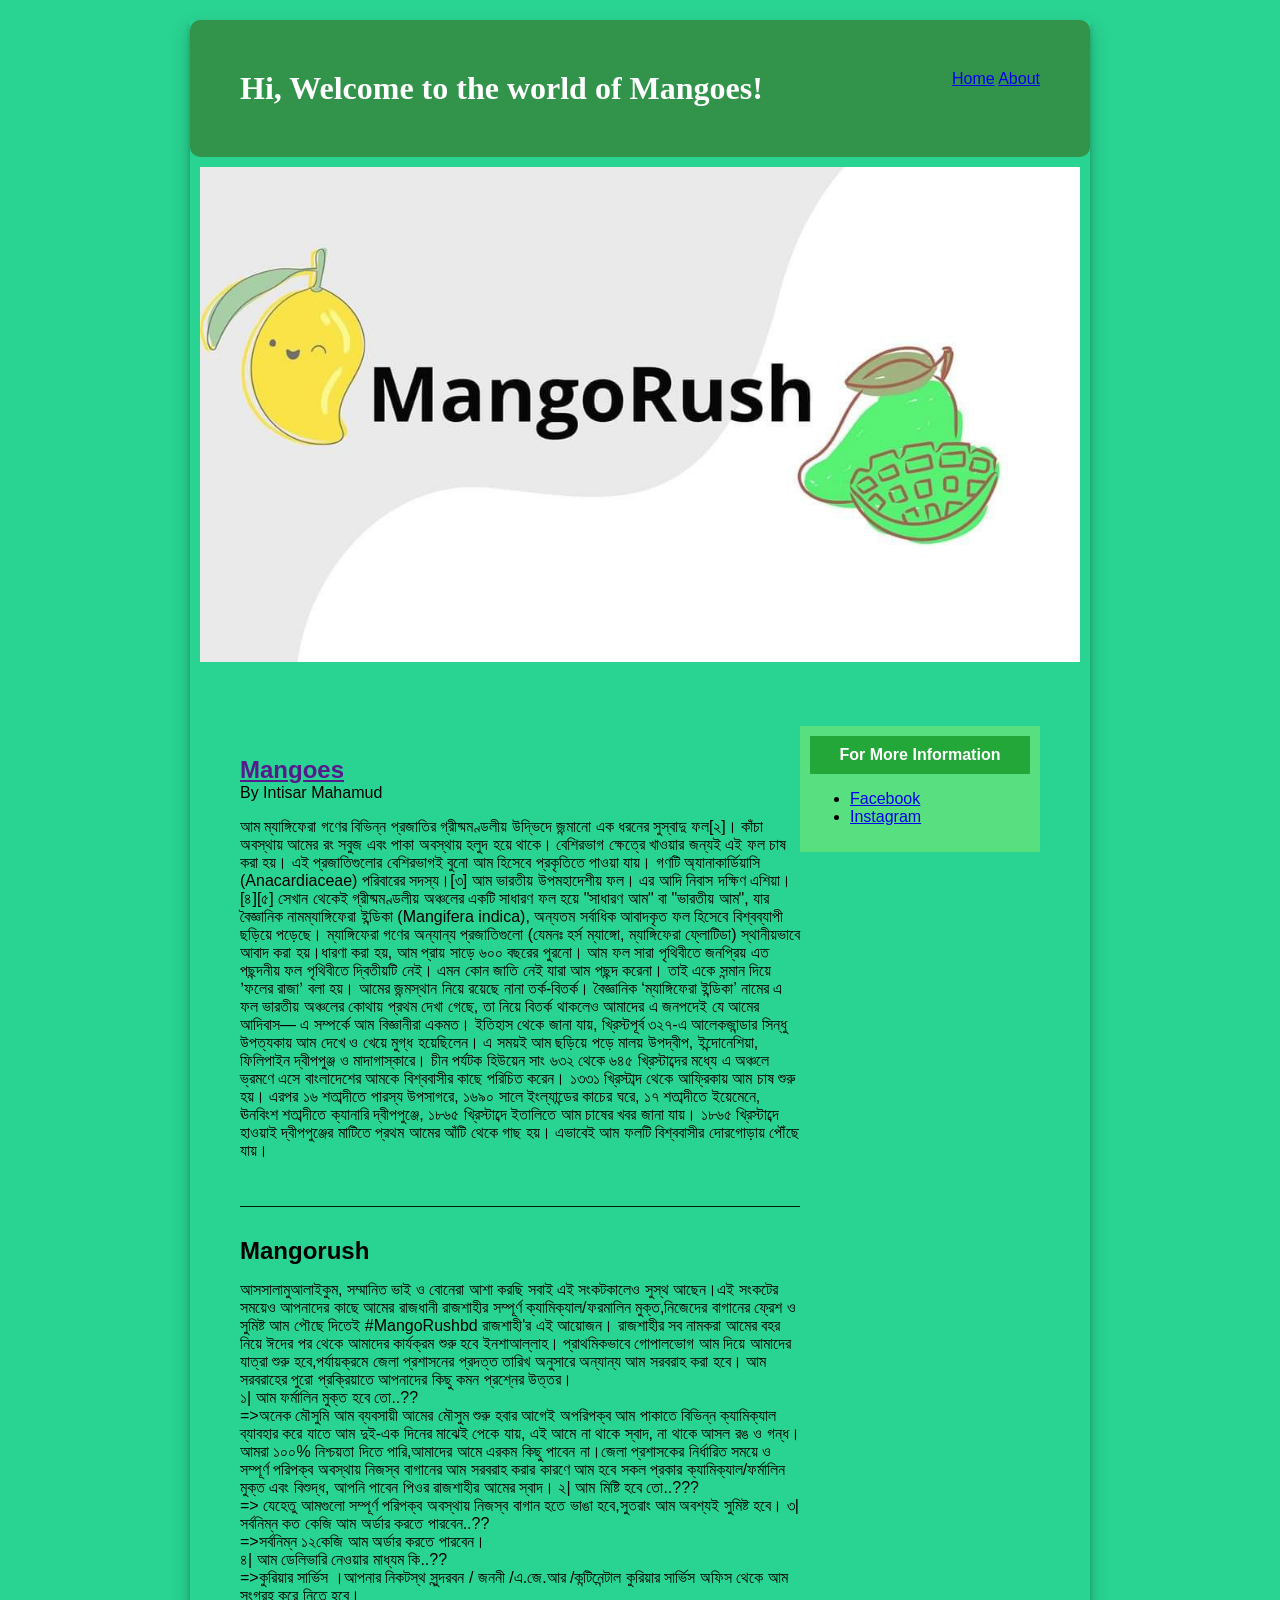
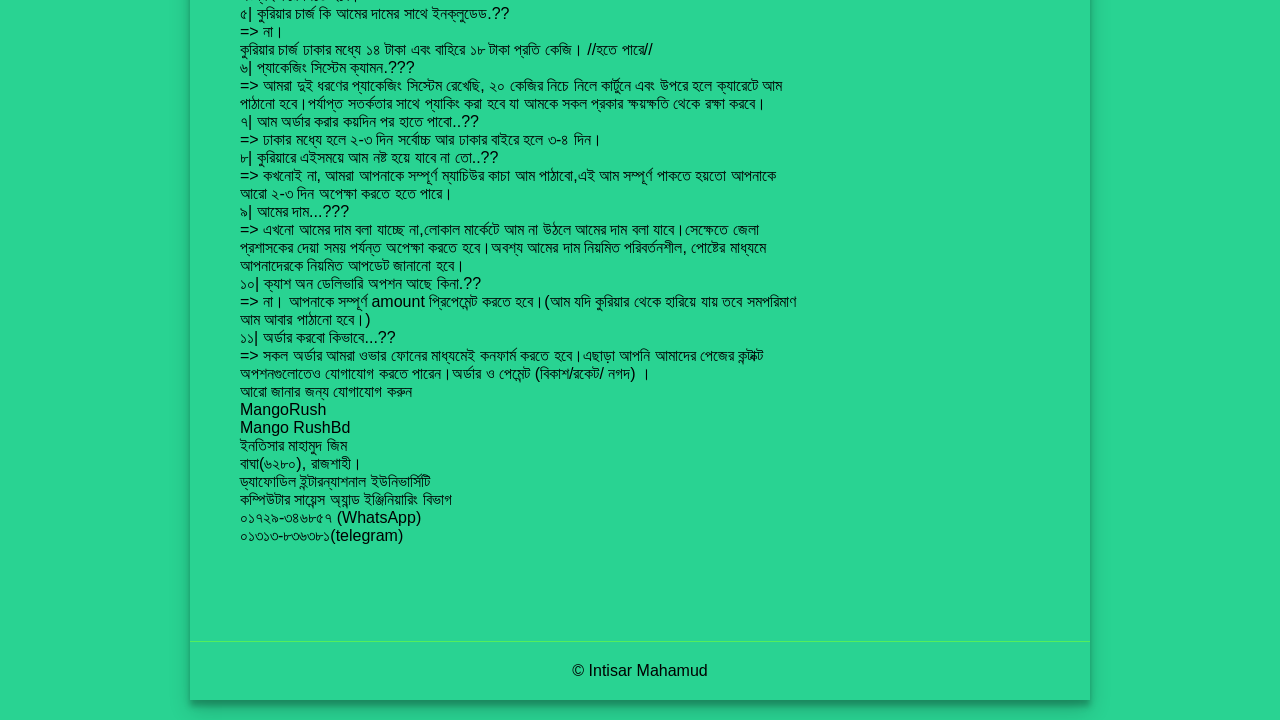
<file: MangoRushsite/index.html>
<!DOCTYPE html>
<html lang="en">
<head>
    <meta charset="UTF-8">
    <meta http-equiv="X-UA-Compatible" content="IE=edge">
    <meta name="viewport" content="width=device-width, initial-scale=1.0">
    <link rel="stylesheet"href="css/style.css">
    <title>Home</title>
</head>
<body>
    <div class="wrapper">
        <header>
            <div id="logo">
                Hi, Welcome to the world of Mangoes!
            </div>
            <nav>
                <a href="index.html">Home</a>
                <a href="about.html">About</a>
            </nav>
        </header>
            <div class="container">  
            <img width="100%"src="img/photo6188456577254666766.jpg" alt="amazing graphics">
            
        </div>
        <main>
            <section>
                <article>
                    <h2><a href="">Mangoes</a></h2>
                    <span>By Intisar Mahamud</span>
                    <p>
                        আম ম্যাঙ্গিফেরা গণের বিভিন্ন প্রজাতির গ্রীষ্মমণ্ডলীয় উদ্ভিদে জন্মানো এক ধরনের সুস্বাদু ফল[২]। কাঁচা অবস্থায় আমের রং সবুজ এবং পাকা অবস্থায় হলুদ হয়ে থাকে। বেশিরভাগ ক্ষেত্রে খাওয়ার জন্যই এই ফল চাষ করা হয়। এই প্রজাতিগুলোর বেশিরভাগই বুনো আম হিসেবে প্রকৃতিতে পাওয়া যায়। গণটি অ্যানাকার্ডিয়াসি (Anacardiaceae) পরিবারের সদস্য।[৩] আম ভারতীয় উপমহাদেশীয় ফল। এর আদি নিবাস দক্ষিণ এশিয়া।[৪][৫] সেখান থেকেই গ্রীষ্মমণ্ডলীয় অঞ্চলের একটি সাধারণ ফল হয়ে "সাধারণ আম" বা "ভারতীয় আম", যার বৈজ্ঞানিক নামম্যাঙ্গিফেরা ইন্ডিকা (Mangifera indica), অন্যতম সর্বাধিক আবাদকৃত ফল হিসেবে বিশ্বব্যাপী ছড়িয়ে পড়েছে। ম্যাঙ্গিফেরা গণের অন্যান্য প্রজাতিগুলো (যেমনঃ হর্স ম্যাঙ্গো, ম্যাঙ্গিফেরা ফ্লোটিডা) স্থানীয়ভাবে আবাদ করা হয়।ধারণা করা হয়, আম প্রায় সাড়ে ৬০০ বছরের পুরনো।

আম ফল সারা পৃথিবীতে জনপ্রিয় এত পছন্দনীয় ফল পৃথিবীতে দ্বিতীয়টি নেই। এমন কোন জাতি নেই যারা আম পছন্দ করেনা। তাই একে সন্মান দিয়ে ʼফলের রাজাʼ বলা হয়।

আমের জন্মস্থান নিয়ে রয়েছে নানা তর্ক-বিতর্ক। বৈজ্ঞানিক ‘ম্যাঙ্গিফেরা ইন্ডিকা’ নামের এ ফল ভারতীয় অঞ্চলের কোথায় প্রথম দেখা গেছে, তা নিয়ে বিতর্ক থাকলেও আমাদের এ জনপদেই যে আমের আদিবাস— এ সম্পর্কে আম বিজ্ঞানীরা একমত। ইতিহাস থেকে জানা যায়, খ্রিস্টপূর্ব ৩২৭-এ আলেকজান্ডার সিন্ধু উপত্যকায় আম দেখে ও খেয়ে মুগ্ধ হয়েছিলেন। এ সময়ই আম ছড়িয়ে পড়ে মালয় উপদ্বীপ, ইন্দোনেশিয়া, ফিলিপাইন দ্বীপপুঞ্জ ও মাদাগাস্কারে।

চীন পর্যটক হিউয়েন সাং ৬৩২ থেকে ৬৪৫ খ্রিস্টাব্দের মধ্যে এ অঞ্চলে ভ্রমণে এসে বাংলাদেশের আমকে বিশ্ববাসীর কাছে পরিচিত করেন। ১৩৩১ খ্রিস্টাব্দ থেকে আফ্রিকায় আম চাষ শুরু হয়। এরপর ১৬ শতাব্দীতে পারস্য উপসাগরে, ১৬৯০ সালে ইংল্যান্ডের কাচের ঘরে, ১৭ শতাব্দীতে ইয়েমেনে, ঊনবিংশ শতাব্দীতে ক্যানারি দ্বীপপুঞ্জে, ১৮৬৫ খ্রিস্টাব্দে ইতালিতে আম চাষের খবর জানা যায়। ১৮৬৫ খ্রিস্টাব্দে হাওয়াই দ্বীপপুঞ্জের মাটিতে প্রথম আমের আঁটি থেকে গাছ হয়। এভাবেই আম ফলটি বিশ্ববাসীর দোরগোড়ায় পৌঁছে যায়। 
                    </p>
                </article>
                <article>
                    <h2>Mangorush</h2>
                    
                    <p>
                        আসসালামুআলাইকুম,
সম্মানিত ভাই ও বোনেরা আশা করছি সবাই এই সংকটকালেও সুস্থ আছেন।এই সংকটের সময়েও আপনাদের কাছে আমের রাজধানী রাজশাহীর সম্পূর্ণ ক্যামিক্যাল/ফরমালিন মুক্ত,নিজেদের বাগানের ফ্রেশ ও সুমিষ্ট আম পৌছে দিতেই #MangoRushbd রাজশাহী'র এই আয়োজন।

রাজশাহীর সব নামকরা আমের বহর নিয়ে ঈদের পর থেকে আমাদের কার্যক্রম শুরু হবে ইনশাআল্লাহ। প্রাথমিকভাবে গোপালভোগ আম দিয়ে আমাদের যাত্রা শুরু হবে,পর্যায়ক্রমে জেলা প্রশাসনের প্রদত্ত তারিখ অনুসারে অন্যান্য আম সরবরাহ করা হবে।

আম সরবরাহের পুরো প্রক্রিয়াতে আপনাদের কিছু কমন প্রশ্নের উত্তর।</br>

১| আম ফর্মালিন মুক্ত হবে তো..??</br>

=>অনেক মৌসুমি আম ব্যবসায়ী আমের মৌসুম শুরু হবার আগেই অপরিপক্ব আম পাকাতে বিভিন্ন ক্যামিক্যাল ব্যাবহার করে যাতে আম দুই-এক দিনের মাঝেই পেকে যায়, এই আমে না থাকে স্বাদ, না থাকে আসল রঙ ও গন্ধ।আমরা ১০০% নিশ্চয়তা দিতে পারি,আমাদের আমে এরকম কিছু পাবেন না।জেলা প্রশাসকের নির্ধারিত সময়ে ও সম্পূর্ণ পরিপক্ব অবস্থায় নিজস্ব বাগানের আম সরবরাহ করার কারণে আম হবে সকল প্রকার ক্যামিক্যাল/ফর্মালিন মুক্ত এবং বিশুদ্ধ, আপনি পাবেন পিওর রাজশাহীর আমের স্বাদ।

২| আম মিষ্টি হবে তো..???</br>

=> যেহেতু আমগুলো সম্পূর্ণ পরিপক্ব অবস্থায় নিজস্ব বাগান হতে ভাঙা হবে,সুতরাং আম অবশ্যই সুমিষ্ট হবে।

৩| সর্বনিম্ন কত কেজি আম অর্ডার করতে পারবেন..??</br>

=>সর্বনিম্ন ১২কেজি আম অর্ডার করতে পারবেন।</br>


৪| আম ডেলিভারি নেওয়ার মাধ্যম কি..??</br>

=>কুরিয়ার সার্ভিস ।আপনার নিকটস্থ সুন্দরবন / জননী /এ.জে.আর /কন্টিনেন্টাল  কুরিয়ার সার্ভিস অফিস থেকে আম সংগ্রহ করে নিতে হবে।</br>


৫| কুরিয়ার চার্জ কি আমের দামের সাথে ইনক্লুডেড.??</br>

=> না। </br>

কুরিয়ার চার্জ ঢাকার মধ্যে ১৪ টাকা এবং বাহিরে ১৮ টাকা প্রতি কেজি। //হতে পারে//</br>


৬| প্যাকেজিং সিস্টেম ক্যামন.???</br>

=> আমরা দুই ধরণের প্যাকেজিং সিস্টেম রেখেছি, ২০ কেজির নিচে নিলে কার্টুনে এবং উপরে হলে ক্যারেটে আম পাঠানো হবে।পর্যাপ্ত সতর্কতার সাথে প্যাকিং করা হবে যা আমকে সকল প্রকার ক্ষয়ক্ষতি থেকে রক্ষা করবে।</br>


৭| আম অর্ডার করার কয়দিন পর হাতে পাবো..??</br>

=> ঢাকার মধ্যে হলে ২-৩ দিন সর্বোচ্চ আর ঢাকার বাইরে হলে ৩-৪ দিন।</br>


৮| কুরিয়ারে এইসময়ে আম নষ্ট হয়ে যাবে না তো..??</br>

=> কখনোই না, আমরা আপনাকে সম্পূর্ণ ম্যাচিউর কাচা আম পাঠাবো,এই আম সম্পূর্ণ পাকতে হয়তো আপনাকে আরো ২-৩ দিন অপেক্ষা করতে হতে পারে।</br>


৯| আমের দাম...???</br>

=> এখনো আমের দাম বলা যাচ্ছে না,লোকাল মার্কেটে আম না উঠলে আমের দাম বলা যাবে।সেক্ষেতে জেলা প্রশাসকের দেয়া সময় পর্যন্ত অপেক্ষা করতে হবে।অবশ্য আমের দাম নিয়মিত পরিবর্তনশীল, পোষ্টের মাধ্যমে  আপনাদেরকে নিয়মিত আপডেট জানানো হবে।</br>


১০| ক্যাশ অন ডেলিভারি অপশন আছে কিনা.??</br>

=> না। আপনাকে সম্পূর্ণ amount প্রিপেমেন্ট করতে হবে।(আম যদি কুরিয়ার থেকে হারিয়ে যায় তবে সমপরিমাণ আম আবার পাঠানো হবে।)</br>


১১| অর্ডার করবো কিভাবে...??</br>

=> সকল অর্ডার আমরা ওভার ফোনের মাধ্যমেই  কনফার্ম করতে হবে।এছাড়া আপনি আমাদের পেজের কন্টাক্ট অপশনগুলোতেও যোগাযোগ করতে পারেন।অর্ডার ও পেমেন্ট (বিকাশ/রকেট/ নগদ) ।</br>


আরো জানার জন্য যোগাযোগ করুন</br>

MangoRush</br>

Mango RushBd</br>

ইনতিসার মাহামুদ জিম</br>

বাঘা(৬২৮০), রাজশাহী।</br>

ড্যাফোডিল ইন্টারন্যাশনাল ইউনিভার্সিটি</br>

কম্পিউটার সায়েন্স অ্যান্ড ইঞ্জিনিয়ারিং বিভাগ</br>

০১৭২৯-৩৪৬৮৫৭ (WhatsApp)</br>

০১৩১৩-৮৩৬৩৮১(telegram)</br>

                        
                    </p>
                </article>
                
                
                
                
            </section>
            <aside>
                <h3>For More Information</h3>
                <ul>
                    <li>
                        <a href="facebook.com/mangorushbd/">Facebook</a>
                    </li>
                    <li>
                        <a href="instagram.com">Instagram</a>
                    </li>
                </ul>

            </aside>
        </main>
        <footer>
            &copy; Intisar Mahamud
        </footer>
    </div> 
        </div>

</body>
</html>
</file>
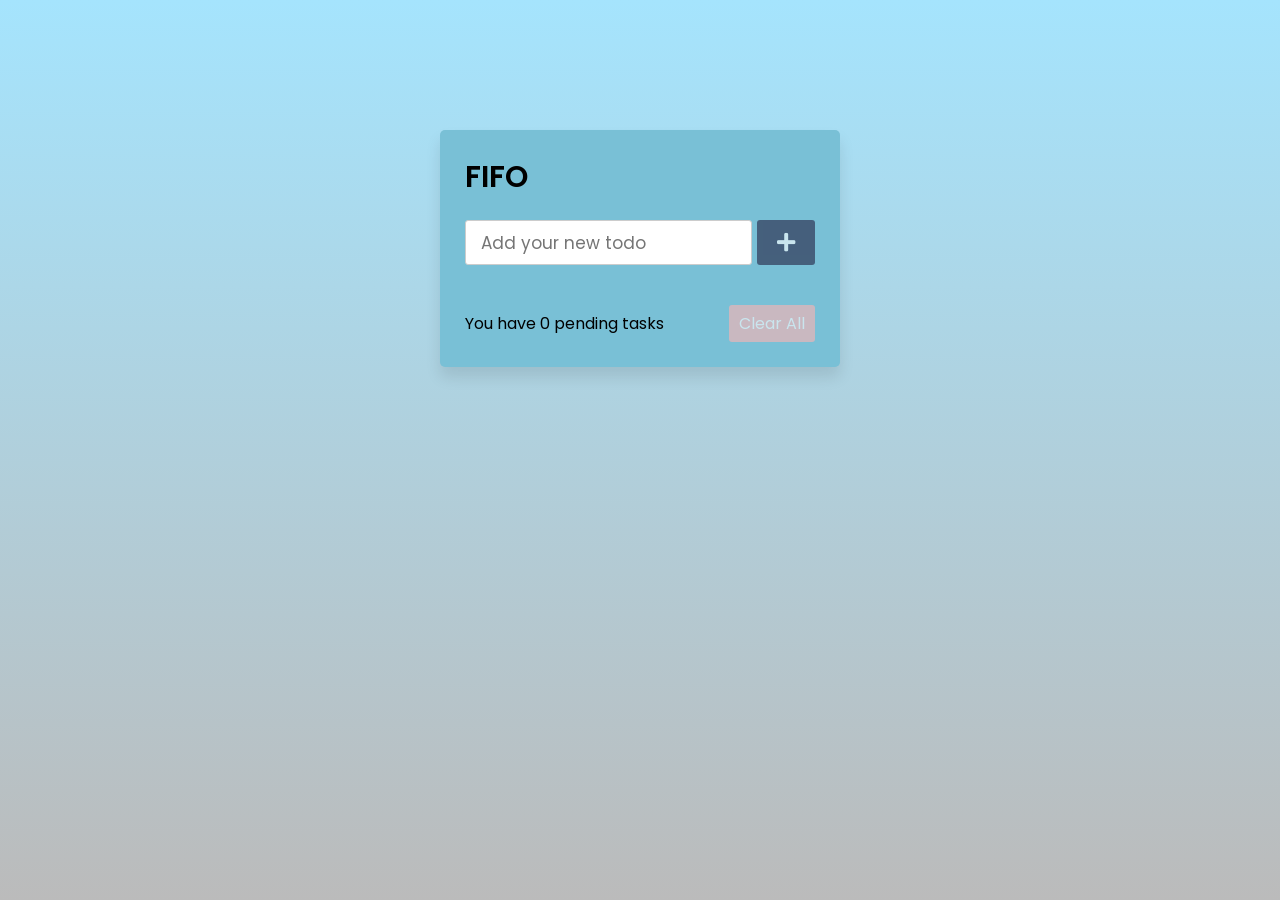
<file: Sp5 project to do list/index.html>
<!DOCTYPE html>
<!-- Created By Intisar Mahamud -->
<html lang="en">
<head>
    <meta charset="UTF-8">
    <meta name="viewport" content="width=device-width, initial-scale=1.0">
    <title>Todo App JavaScript</title>
    <link rel="stylesheet" href="style.css">
    <link rel="stylesheet" href="https://cdnjs.cloudflare.com/ajax/libs/font-awesome/5.15.3/css/all.min.css"/>
</head>
<body>
  <div class="wrapper">
    <header>FIFO</header>
    <div class="inputField">
      <input type="text" placeholder="Add your new todo">
      <button><i class="fas fa-plus"></i></button>
    </div>
    <ul class="todoList">
      <!-- data are comes from local storage -->
    </ul>
    <div class="footer">
      <span>You have <span class="pendingTasks"></span> pending tasks</span>
      <button>Clear All</button>
    </div>
  </div>

  <script src="script.js"></script>

</body>
</html>
</file>
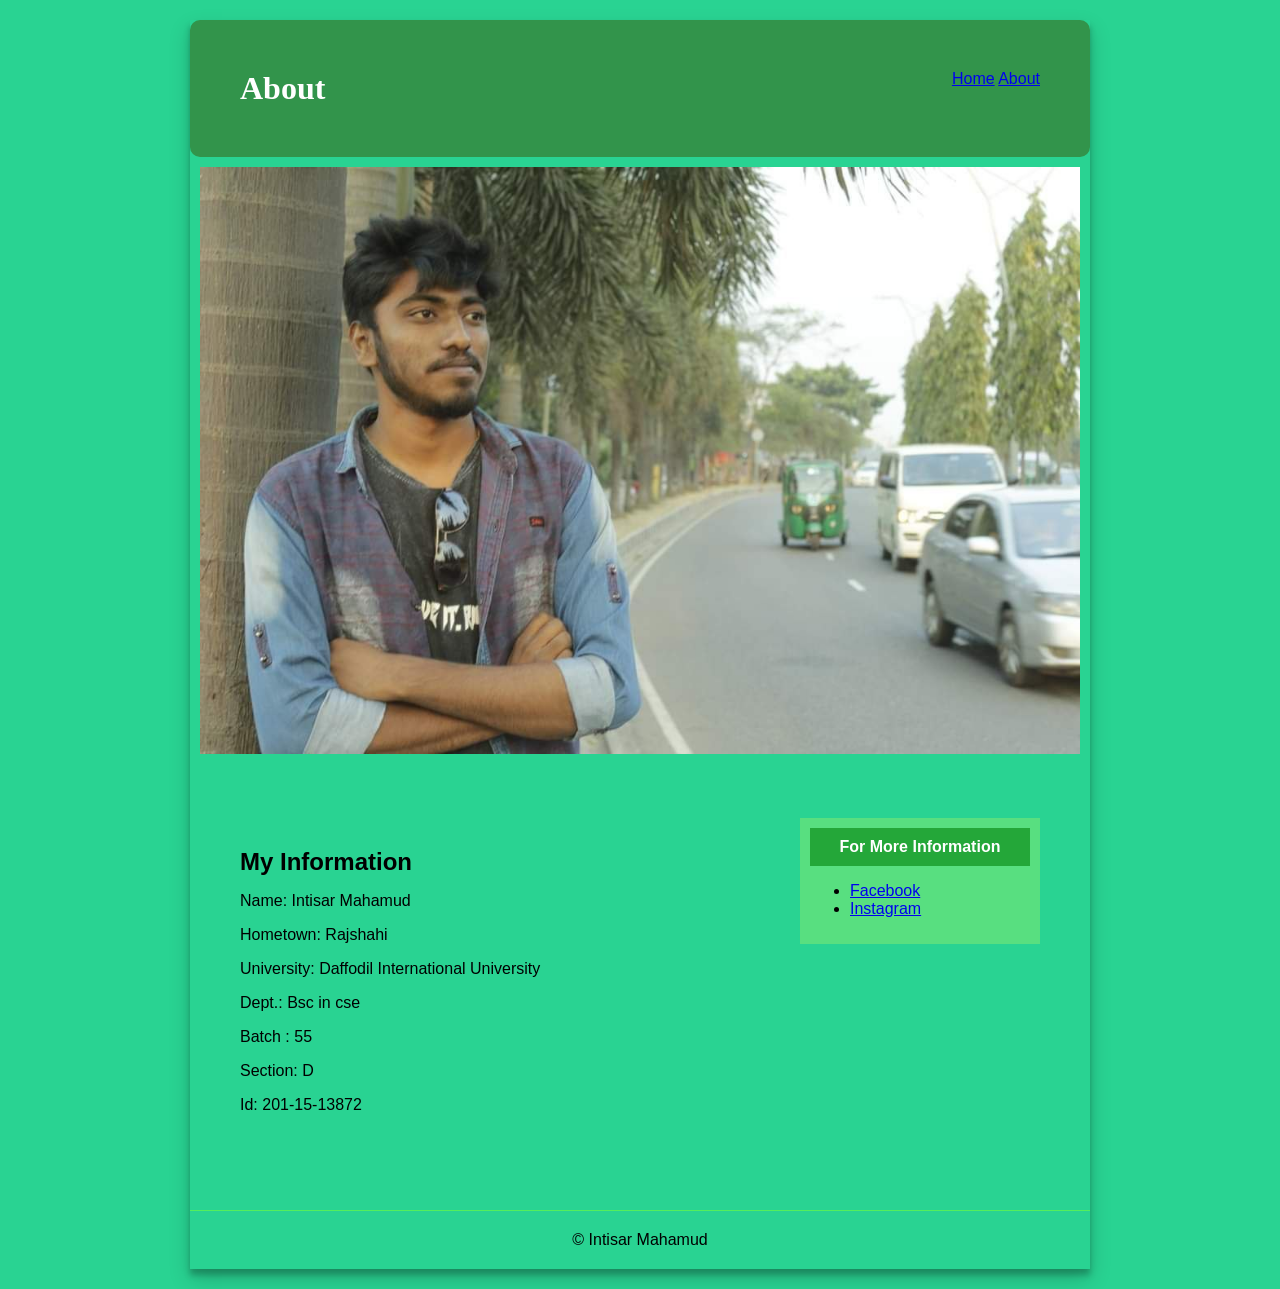
<file: MangoRushsite/about.html>
<!DOCTYPE html>
<html lang="en">
<head>
    <meta charset="UTF-8">
    <meta http-equiv="X-UA-Compatible" content="IE=edge">
    <meta name="viewport" content="width=device-width, initial-scale=1.0">
    <link rel="stylesheet"href="css/style.css">
    <title>About</title>
</head>
<body>
    <div class="wrapper">
        <header>
            <div id="logo">
                About
            </div>
            <nav>
                <a href="index.html">Home</a>
                <a href="about.html">About</a>
            </nav>
        </header>
            <div id="big-image">
            <img width="100%"src="img/photo6188267753312464989.jpg" alt="mypic">
        </div>
        <main>
            <section>
                <article>
                    <h2>My Information</h2>
                    
                    <p>
                        
                            
                        <p>Name: Intisar Mahamud</p>
                            
                        <p>Hometown: Rajshahi</p>
                            
                        <p>University: Daffodil International University</p>
                            
                        <p>Dept.: Bsc in cse </p>
                            
                        <p>Batch : 55</p>
                        
                        <p>Section: D</p>
                    
                        <p>Id: 201-15-13872</p>
                         

                    </p>
                </article>
            </section>
            <aside>
                <h3>For More Information</h3>
                <ul>
                    <li>
                        <a href="https://www.facebook.com/mangorushbd/">Facebook</a>
                    </li>
                    <li>
                        <a href="instagram.com">Instagram</a>
                    </li>
                </ul>

            </aside>
        </main>
        <footer>
            &copy; Intisar Mahamud
        </footer>
    </div> 
        </div>

</body>
</html>
</file>
<file: MangoRushsite/css/style.css>
*{
    box-sizing:border-box;
}
h2, h3{
    margin: 0;
}
body{
    background-color:  	#29d392;
    margin: 20px 0;
    font-family:Arial, roboto, sans-serif;
}
.wrapper{
    width: 900px;
    margin: 0 auto;
    /*background-color:  	#f7f2e8;*/
    background:url(https://cdn-media-1.freecodecamp.org/imgr/MJAkxbh.png)
    border-radius: 10px;
    box-shadow: 0 10px 20px rgba(0,0,0,0.19), 0 6px 6px rgba(0,0,0,0.23);

}
header{
    padding: 50px;
    overflow:hidden;
    background-color:rgb(50, 148, 75);
    border-radius: 10px;
}

header > #logo{
    font-size: 2em;
    float:left;
    font-weight:bold;
    font-family: roboto;
    color: rgb(255, 255, 255);
   
}
img{
    padding: 10px;
    border-radius: 10px;
}

nav{
    float:right;
    
}

.container {
    position: relative;
    text-align:center;
    color: #ffffff;
    
}

.centered {
    position: absolute;
    font-size: 2em;
    font-weight:bold;
    font-family: Shannia;
    top: 50%;
    left: 50%;
    transform: translate(-50%, -50%);
}




main{
    padding: 50px;
    overflow:hidden;
}
section{
    width: 70%;
    float:left;
    
}

article{
    padding: 30px 0;
    border-bottom: 1px solid rgb(0, 31, 2);
}

article:last-child{
    border-bottom: 0px;
}

aside{
    width: 30%;
    float:right;
    background-color:#58df80; 
    padding: 10px;
}

aside h3{
    background-color:#24a739;
    color:#fff;
    padding:10px;
    font-size:100%;
    text-align:center;
}

footer{
    padding: 20px;
    border-top: 1px solid rgb(84, 238, 92);
    text-align:center;
}
</file>
<file: Sp5 project to do list/style.css>
@import url('https://fonts.googleapis.com/css2?family=Poppins:wght@200;300;400;500;600;700&display=swap');
*{
  margin: 0;
  padding: 0;
  box-sizing: border-box;
  font-family: 'Poppins', sans-serif;
}
::selection{
  color: #ffff;
  background: rgb(245, 245, 245);
}
body{
  width: 100%;
  height: 100vh;
  /* overflow: hidden; */
  padding: 10px;
  background: linear-gradient(to bottom, #a5e4fd 0%, #bbbbbb 100%);
}
.wrapper{
  background: rgb(121, 192, 214);
  max-width: 400px;
  width: 100%;
  margin: 120px auto;
  padding: 25px;
  border-radius: 5px;
  box-shadow: 0px 10px 15px rgba(0,0,0,0.1);
}
.wrapper header{
  font-size: 30px;
  font-weight: 600;
}
.wrapper .inputField{
  margin: 20px 0;
  width: 100%;
  display: flex;
  height: 45px;
}
.inputField input{
  width: 85%;
  height: 100%;
  outline: none;
  border-radius: 3px;
  border: 1px solid #ccc;
  font-size: 17px;
  padding-left: 15px;
  transition: all 0.3s ease;
}
.inputField input:focus{
  border-color: #fcb1b1;
}
.inputField button{
  width: 60px;
  height: 100%;
  border: none;
  color: #fff;
  margin-left: 5px;
  font-size: 21px;
  outline: none;
  background: #232042;
  cursor: pointer;
  border-radius: 3px;
  opacity: 0.6;
  pointer-events: none;
  transition: all 0.3s ease;
}
.inputField button:hover,
.footer button:hover{
  background: #837792;
}
.inputField button.active{
  opacity: 1;
  pointer-events: auto;
}
.wrapper .todoList{
  max-height: 250px;
  overflow-y: auto;
}
.todoList li{
  position: relative;
  list-style: none;
  margin-bottom: 8px;
  background: #f2f2f2;
  border-radius: 3px;
  padding: 10px 15px;
  cursor: default;
  overflow: hidden;
  word-wrap: break-word;
}
.todoList li .icon{
  position: absolute;
  right: -45px;
  top: 50%;
  transform: translateY(-50%);
  background: #e74c3c;
  width: 45px;
  text-align: center;
  color: #fff;
  padding: 10px 15px;
  border-radius: 0 3px 3px 0;
  cursor: pointer;
  transition: all 0.2s ease;
}
.todoList li:hover .icon{
  right: 0px;
}
.wrapper .footer{
  display: flex;
  width: 100%;
  margin-top: 20px;
  align-items: center;
  justify-content: space-between;
}
.footer button{
  padding: 6px 10px;
  border-radius: 3px;
  border: none;
  outline: none;
  color: #fff;
  font-weight: 400;
  font-size: 16px;
  margin-left: 5px;
  background: #ffb3b3;
  cursor: pointer;
  user-select: none;
  opacity: 0.6;
  pointer-events: none;
  transition: all 0.3s ease;
}
.footer button.active{
  opacity: 1;
  pointer-events: auto;
}
</file>
